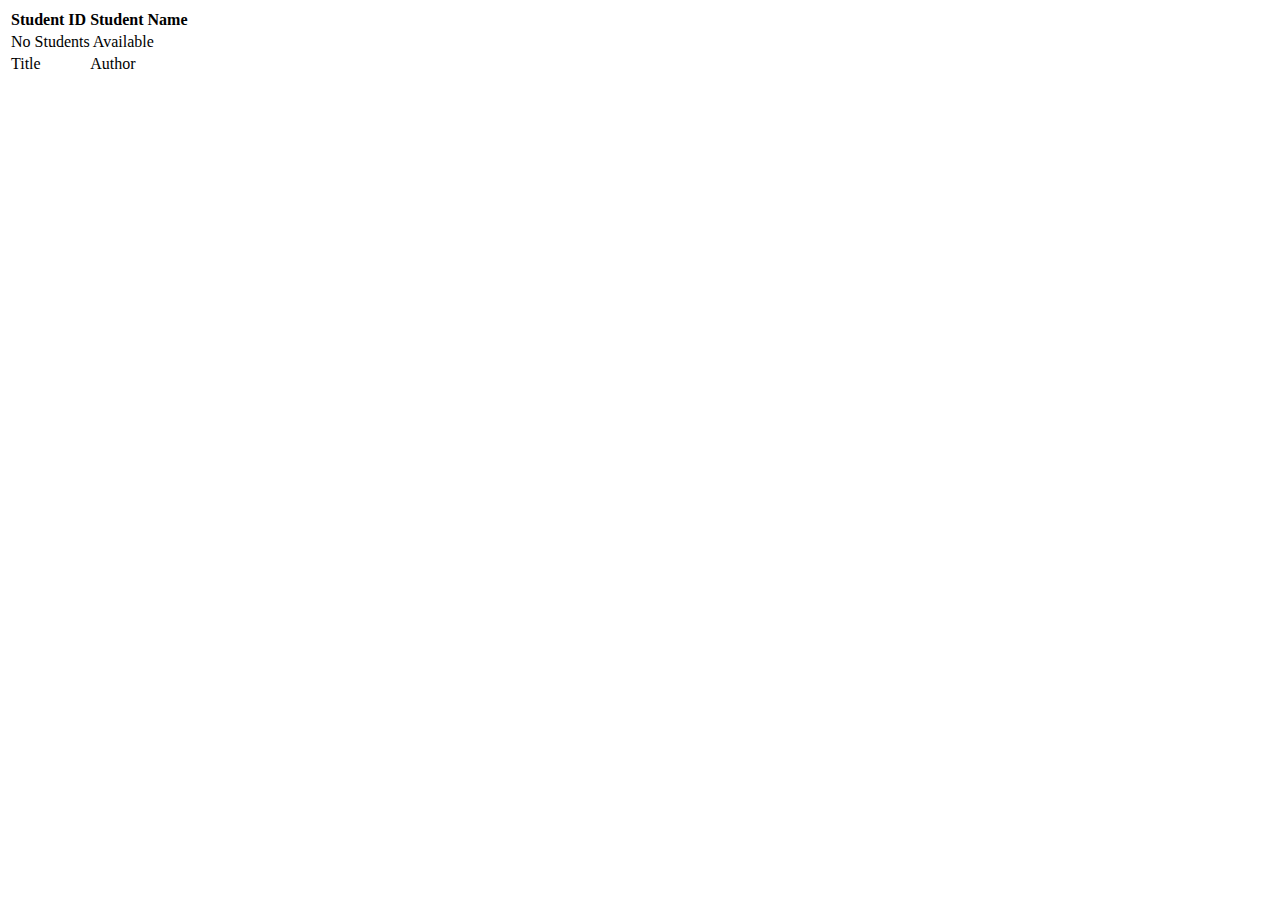
<file: student/src/main/resources/templates/index.html>
<!DOCTYPE HTML>
<html xmlns:th="http://www.thymeleaf.org">
<html lang="en">

<head>
    <meta charset = "ISO-8859-1"/>
    <title>View Students</title>
    <script src = "https://ajax.googleapis.com/ajax/libs/jquery/3.2.1/jquery.min.js"></script>
    <link th:href="@{/css/warrior_building.css}" rel="stylesheet" />
    <link th:href="@{/css/warrior_style.css}" rel="stylesheet" />
    <link th:href="@{/css/styles.css}" rel="stylesheet" />

</head>
<body>
<table class="watermark">
    <thead>
    <tr>
        <th> Student ID </th>
        <th> Student Name </th>
    </tr>
    </thead>
    <tbody>
    <tr th:if="${studentList.empty}">
        <td colspan="2"> No Students Available </td>
    </tr>
    <tr th:each="student : ${studentList}">
        <td><span th:text="${student.id}"> Title </span></td>
        <td><span th:text="${student.name}"> Author </span></td>
    </tr>
    </tbody>
</table>
</body>
</html>
</file>
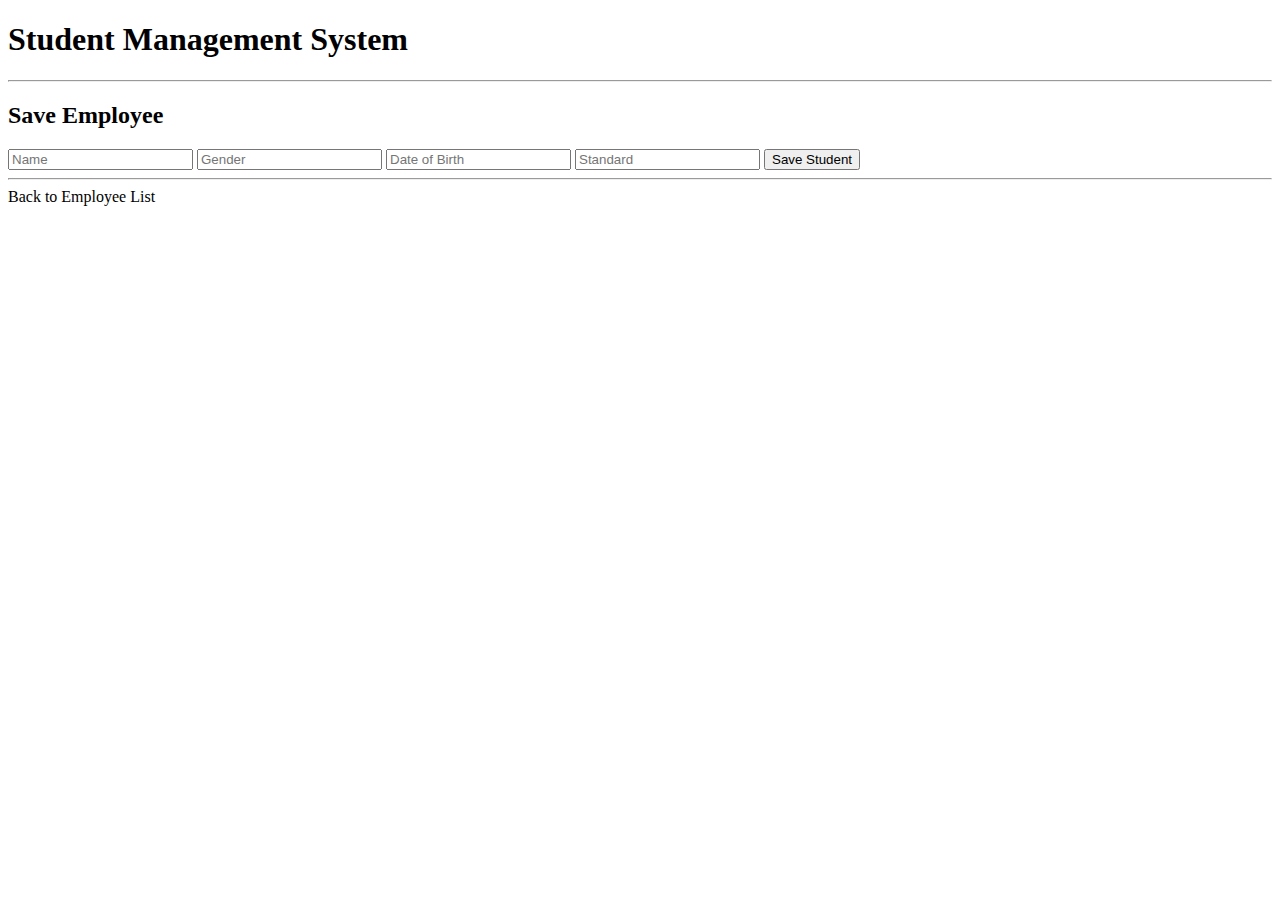
<file: student/src/main/resources/templates/newstudent.html>
<!DOCTYPE html>
<html lang="en" xmlns:th="http://www.thymeleaf.org">
<head>
    <meta charset="ISO-8859-1">
    <title>Student Management System</title>
    <link rel="stylesheet"
          href="https://stackpath.bootstrapcdn.com/bootstrap/4.1.3/css/bootstrap.min.css"
          integrity="sha384-MCw98/SFnGE8fJT3GXwEOngsV7Zt27NXFoaoApmYm81iuXoPkFOJwJ8ERdknLPMO"
          crossorigin="anonymous">
</head>
<body>
<div class="container">
    <h1>Student Management System</h1>
    <hr>
    <h2>Save Employee</h2>

    <form action="#" th:action="@{/sms/save}" th:object="${studentDTO}"  method="POST">
        <input type="text" th:field="*{name}" placeholder="Name" class="form-control mb-4 col-4">
        <input type="text" th:field="*{gender}" placeholder="Gender" class="form-control mb-4 col-4">
        <input type="text" th:field="*{dob}" placeholder="Date of Birth" class="form-control mb-4 col-4">
        <input type="text"  th:field="*{std}" placeholder="Standard" class="form-control mb-4 col-4">

        <button type="submit" class="btn btn-info col-2">Save Student</button>
    </form>

    <hr>

    <a th:href="@{/ems/}"> Back to Employee List</a>
</div>
</body>
</html>
</file>
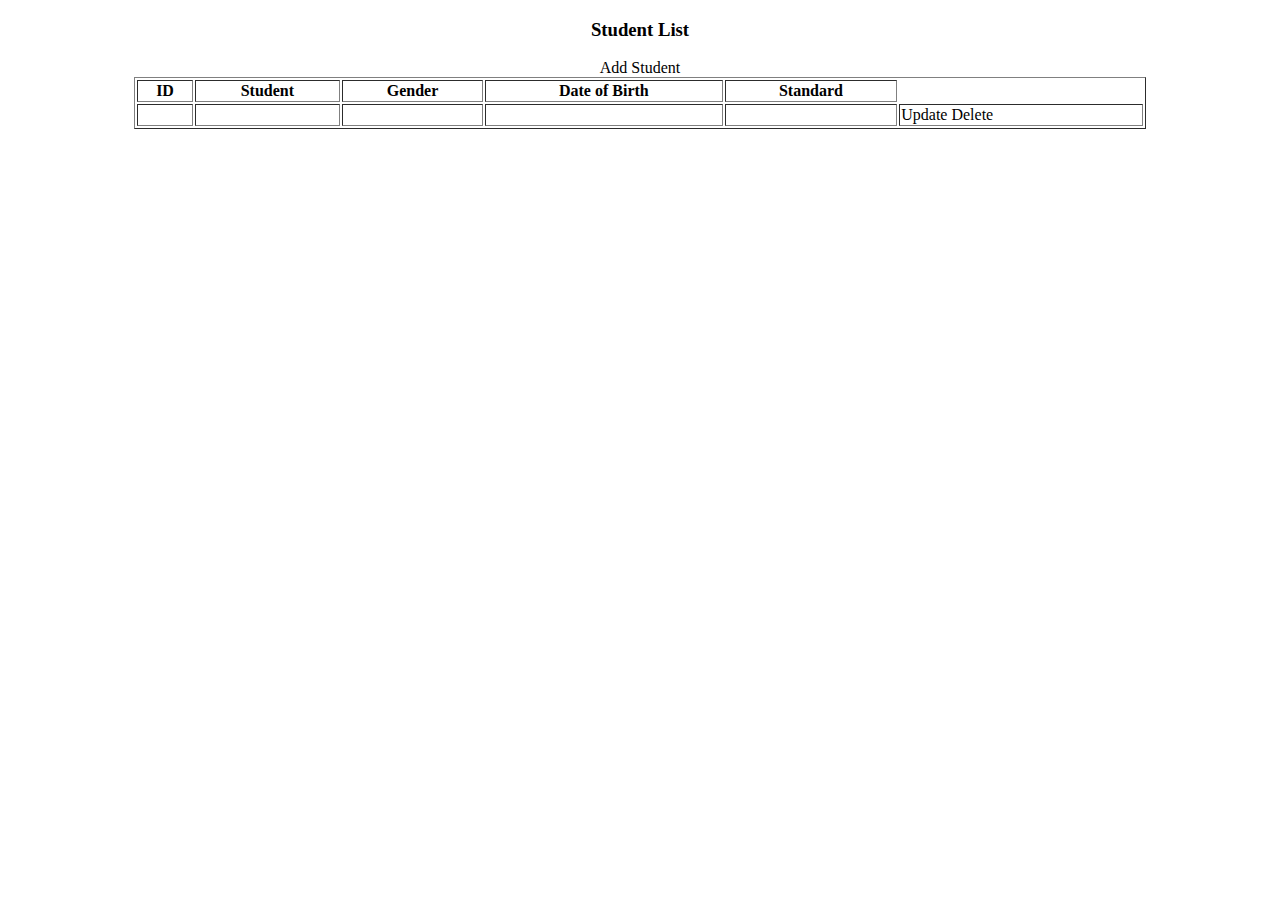
<file: student/src/main/resources/templates/studentList.html>
<!DOCTYPE html>
<html lang="en" xmlns:th="http://www.thymeleaf.org">
<head>
  <meta charset="ISO-8859-1">
  <title>Employee</title>
  <link rel="stylesheet"
        href="https://stackpath.bootstrapcdn.com/bootstrap/4.1.3/css/bootstrap.min.css"
        integrity="sha384-MCw98/SFnGE8fJT3GXwEOngsV7Zt27NXFoaoApmYm81iuXoPkFOJwJ8ERdknLPMO"
        crossorigin="anonymous">
</head>
<body>
<div class="container my-2" align="center">

  <h3>Student List</h3>
  <a th:href="@{/sms/addStudent}" class="btn btn-primary btn-sm mb-3" >Add Student</a>
  <table style="width:80%" border="1"
           class = "table table-striped table-responsive-md table-success table-striped table-hover">
    <thead>
    <tr>
      <th>ID</th>
      <th>Student</th>
      <th>Gender</th>
      <th>Date of Birth</th>
      <th>Standard</th>
    </tr>
    </thead>
    <tbody>
    <tr th:each="student:${studentList}">
      <td th:text="${student.id}"></td>
      <td th:text="${student.name}"></td>
      <td th:text="${student.gender}"></td>
      <td th:text="${#temporals.format(student.dob, 'dd-MM-yyyy')}"></td>
      <td th:text="${student.std}"></td>
      <td> <a th:href="@{/sms/viewStudent/{id}(id=${student.id})}" class="btn btn-primary">Update</a>
        <a th:href="@{/sms/deleteStudent/{id}(id=${student.id})}" class="btn btn-danger">Delete</a>
      </td>
    </tr>
    </tbody>
  </table>
</div>
</body>
</html>
</file>
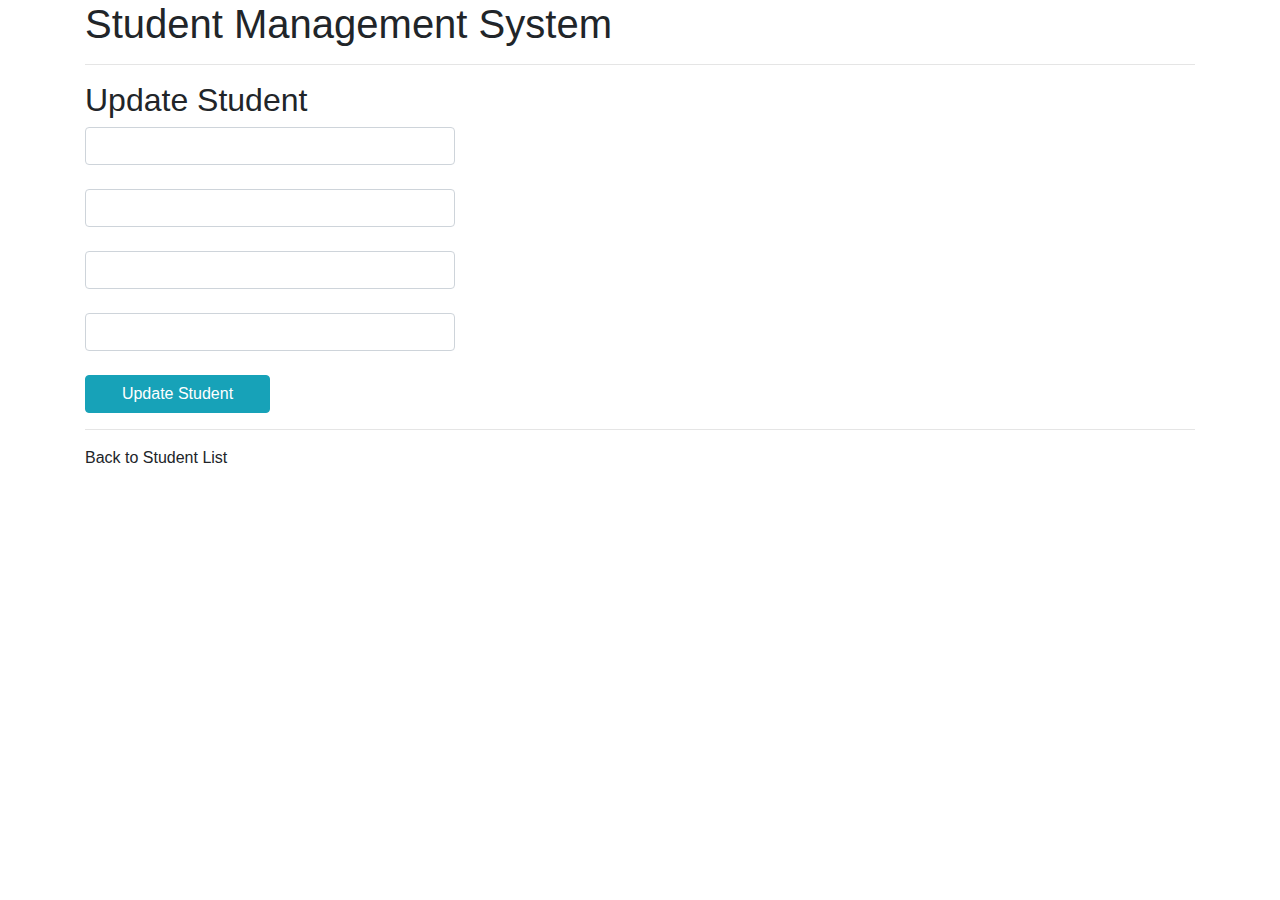
<file: student/src/main/resources/templates/update.html>
<!DOCTYPE html>
<html lang="en" xmlns:th="http://www.thymeleaf.org">
<head>
    <meta charset="ISO-8859-1">
    <title>Student Management System</title>

    <link rel="stylesheet"
          href="https://stackpath.bootstrapcdn.com/bootstrap/4.1.3/css/bootstrap.min.css">
    <script src="https://code.jquery.com/jquery-3.6.0.min.js"
            integrity="sha256-/xUj+3OJU5yExlq6GSYGSHk7tPXikynS7ogEvDej/m4="
            crossorigin="anonymous"></script>
    <link th:href="@{/css/warrior_building.css}" rel="stylesheet" />
    <link th:href="@{/css/warrior_style.css}" rel="stylesheet" />
    <link th:href="@{/css/styles.css}" rel="stylesheet" />

</head>
<body>
<div class="container">
    <h1>Student Management System</h1>
    <hr>
    <h2>Update Student</h2>

    <form action="#" th:action="@{/sms/updateStudent}" th:object="${studentDTO}"
          method="POST">

        <!-- Add hidden form field to handle update -->
        <input type="hidden" th:field="*{id}" />
        <input type="text" th:field="*{name}" class="form-control mb-4 col-4">
        <input type="text" th:field="*{gender}" class="form-control mb-4 col-4">
        <input type="text" th:field="*{dob}" class="form-control mb-4 col-4">
        <input type="text" th:field="*{std}" class="form-control mb-4 col-4">

        <button type="submit" class="btn btn-info col-2"> Update Student</button>
    </form>

    <hr>

    <a th:href = "@{/sms/}"> Back to Student List</a>
</div>
</body>
</html>
</file>
